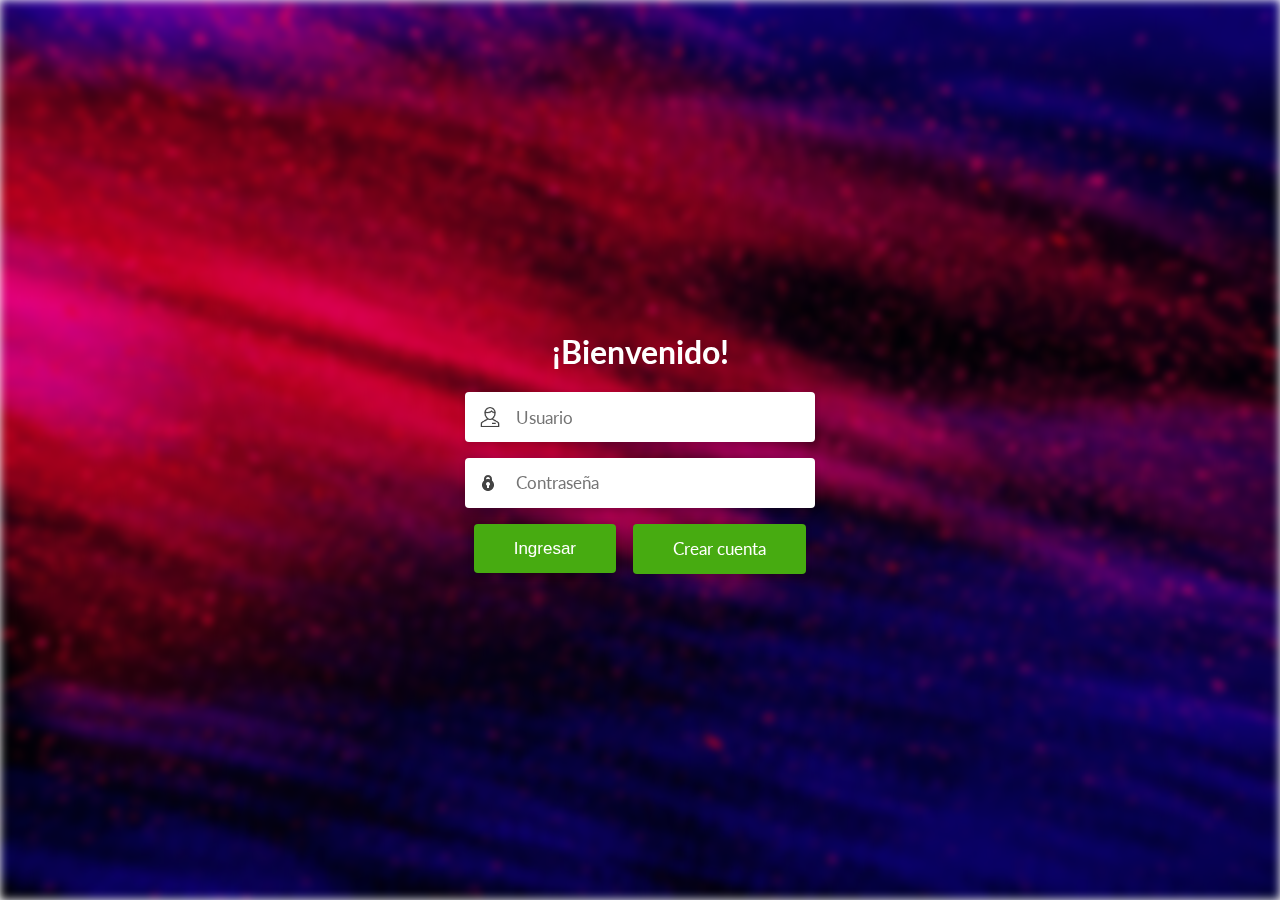
<file: index.html>
<!DOCTYPE html>
<html lang="en" >
<head>
<meta charset="UTF-8">
<title>Login GC</title>
<link rel="icon" type="image/ico" href="img/gc.ico">
<link rel="stylesheet" href="css/style.css">
</head>
<body>
<div id="bg"></div>

<form action="php/login.php" method="post">

<div class="welcome">
<h1 style="text-align: center;color: #fff;">¡Bienvenido!</h1>
</div>

<div class="form-field">
<label for="nombre"></label>
<input type="text" id="username" name="username" placeholder="Usuario" autocomplete="off" required/>
</div>
  
<div class="form-field">
<input type="password" id="password" name="password" placeholder="Contraseña" autocomplete="off" required/>
</div>
  
<div class="form-field">
<button class="btn" type="submit">Ingresar</button>
<a class="btn" style="text-decoration: none;" href="view/signup.html">Crear cuenta</a>
</div>

</form>
<!-- partial -->
  
</body>
</html>
</file>
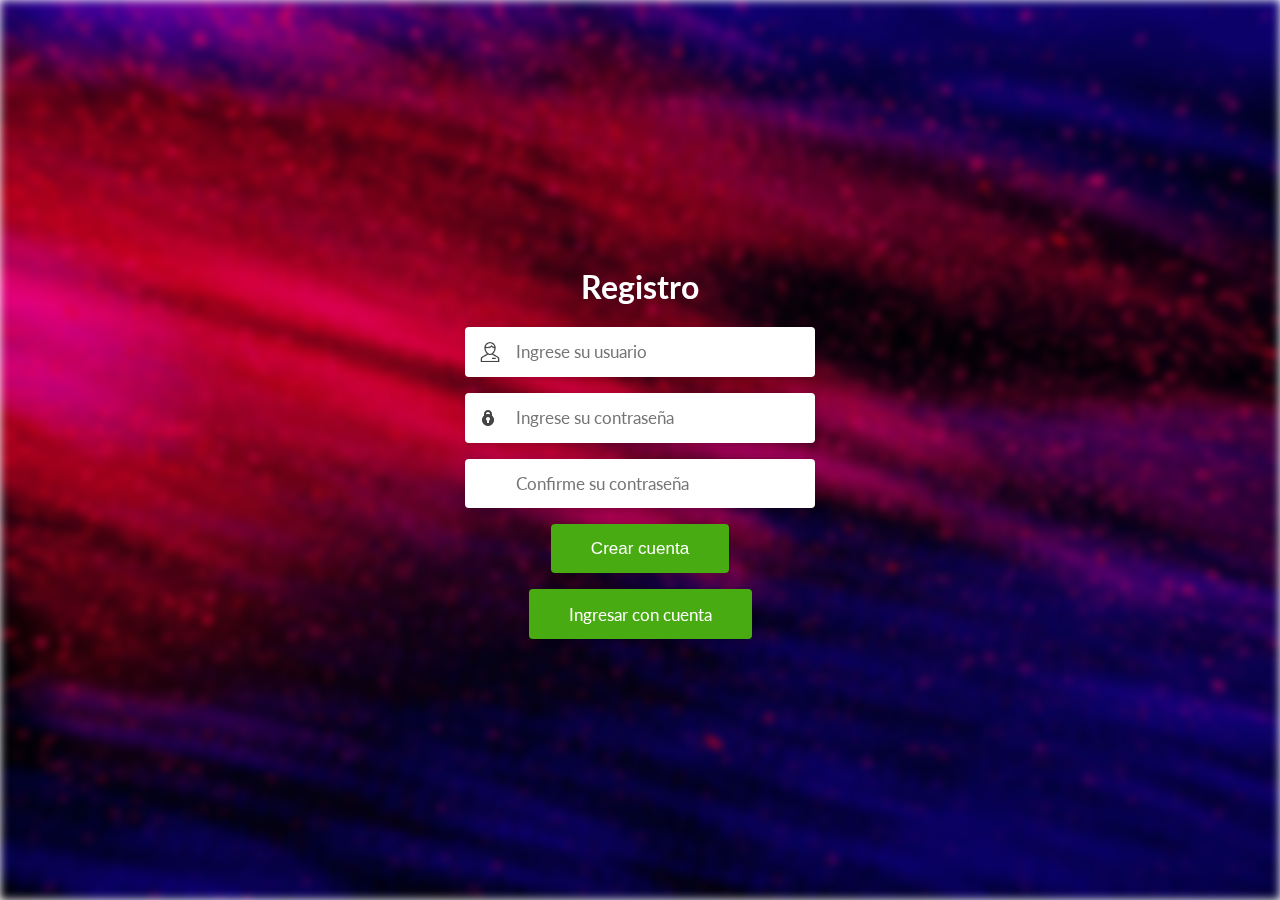
<file: view/signup.html>
<!DOCTYPE html>
<html lang="en" >
<head>
  <meta charset="UTF-8">
  <title>Signup GC</title>
  <link rel="icon" type="image/png" href="../img/gc.ico">
  <link rel="stylesheet" href="../css/style.css">



</head>
<body>
<div id="bg"></div>
<form action="../php/signup.php" method="POST">


<h1 style="text-align: center;color: #fff;">Registro</h1>


<div class="form-field">

<input type="text" id="user" name="user" placeholder="Ingrese su usuario" autocomplete="off" required/>
</div>

<div class="form-field">
<input type="password" id="pass" name="pass" placeholder="Ingrese su contraseña" autocomplete="off" required/>
</div>

<div class="form-field">
<input type="password" id="pass2" name="pass2"  placeholder="Confirme su contraseña" autocomplete="off" required/>
</div>
 


<div class="form-field">
<button class="btn" type="submit" value="Submit">Crear cuenta</button>
</div>

<div class="form-field">
<a class="btn" style="text-decoration: none;" href="../index.html">Ingresar con cuenta</a>
</div>

</form>

</body>
</html>
</file>
<file: css/style.css>
@import url("https://fonts.googleapis.com/css?family=Lato:400,700");

#bg {
  background-image: url('../img/backg1.jpg');
  position: fixed;
  left: 0;
  top: 0;
  width: 100%;
  height: 100%;
  background-size: cover;
  filter: blur(5px);
}

body {
  font-family: 'Lato', sans-serif;
  color: #4A4A4A;
  display: flex;
  justify-content: center;
  align-items: center;
  min-height: 100vh;
  overflow: hidden;
  margin: 0;
  padding: 0;
}

form {
  width: 350px;
  position: relative;
}

form .form-field::before {
  font-size: 20px;
  position: absolute;
  left: 15px;
  top: 17px;
  color: #888888;
  content: " ";
  display: block;
  background-size: cover;
  background-repeat: no-repeat;
}

form .form-field:nth-child(2)::before {
  background-image: url(../img/user-icon.png);
  width: 20px;
  height: 20px;
  top: 15px;
}
form .form-field:nth-child(3)::before {
  background-image: url(../img/lock-icon.png);
  width: 16px;
  height: 16px;
}

form .form-field {
  display: -webkit-box;
  display: -ms-flexbox;
  display: flex;
  -webkit-box-pack: justify;
  -ms-flex-pack: justify;
  justify-content: space-between;
  -webkit-box-align: center;
  -ms-flex-align: center;
  align-items: center;
  margin-bottom: 1rem;
  position: relative;
}
form input {
  font-family: inherit;
  width: 100%;
  outline: none;
  background-color: #fff;
  border-radius: 4px;
  border: none;
  display: block;
  padding: 0.9rem 0.7rem;
  box-shadow: 0px 3px 6px rgba(0, 0, 0, 0.16);
  font-size: 17px;
  color: #4A4A4A;
  text-indent: 40px;
}
form .btn {
  outline: none;
  border: none;
  cursor: pointer;
  display: inline-block;
  margin: 0 auto;
  padding: 0.9rem 2.5rem;
  text-align: center;
  background-color: #47AB11;
  color: #fff;
  border-radius: 4px;
  box-shadow: 0px 3px 6px rgba(0, 0, 0, 0.16);
  font-size: 17px;
}
</file>
